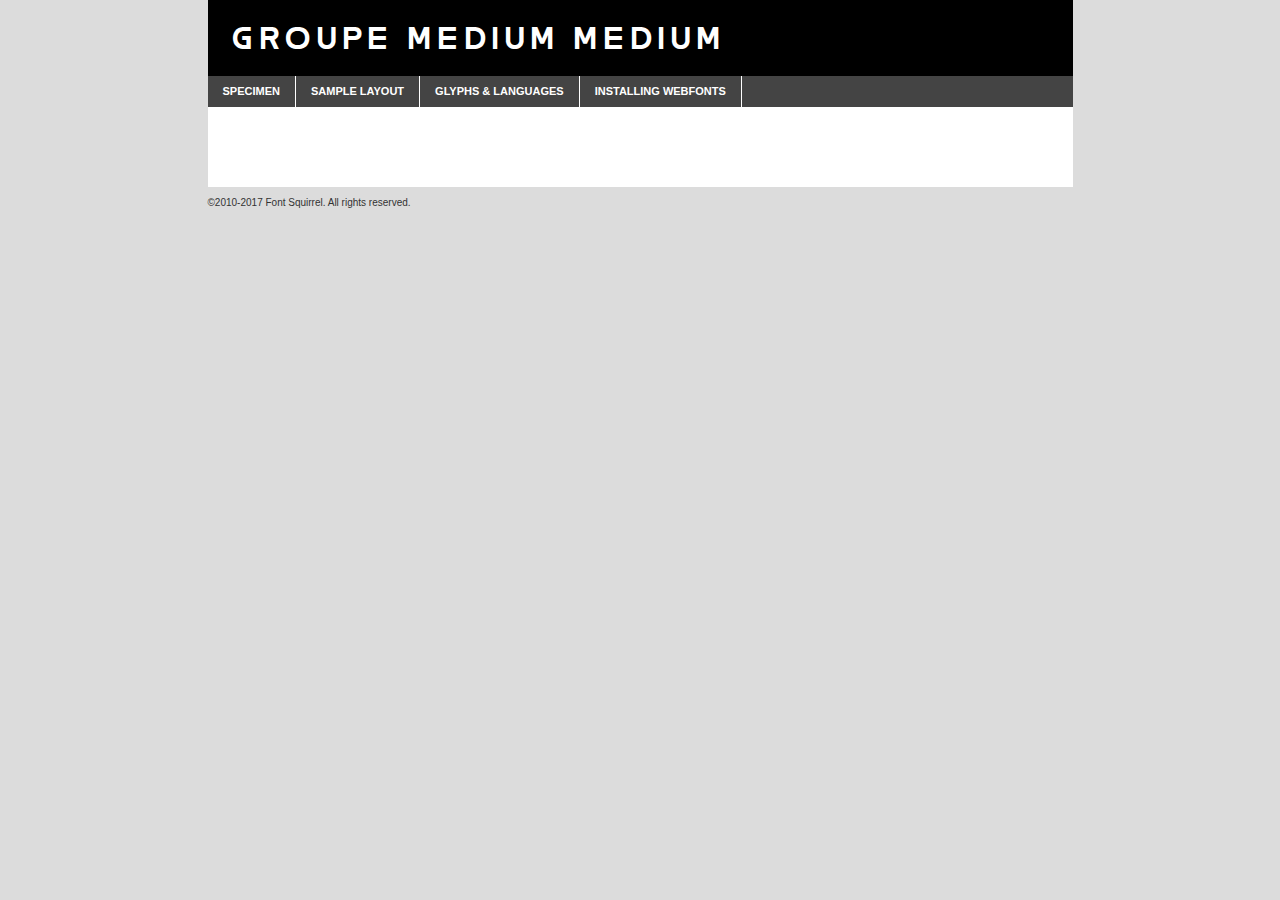
<file: font/Groupe Font/webfontkit-20230321-175448/groupemedium-8mxgn-demo.html>
<!DOCTYPE html PUBLIC "-//W3C//DTD XHTML 1.0 Transitional//EN"
        "http://www.w3.org/TR/xhtml1/DTD/xhtml1-transitional.dtd">

<html xmlns="http://www.w3.org/1999/xhtml" xml:lang="en" lang="en">
<head>
    <meta http-equiv="Content-Type" content="text/html; charset=utf-8"/>
    <script src="http://ajax.googleapis.com/ajax/libs/jquery/1.7.2/jquery.min.js" type="text/javascript" charset="utf-8"></script>
    <script type="text/javascript">
		(function($) {
			$.fn.easyTabs = function(option) {
				var param = jQuery.extend({ fadeSpeed: 'fast', defaultContent: 1, activeClass: 'active' }, option);
				$(this).each(function() {
					var thisId = '#' + this.id;
					if ( param.defaultContent == '' )
					{
						param.defaultContent = 1;
					}
					if ( typeof param.defaultContent == 'number' )
					{
						var defaultTab = $(thisId + ' .tabs li:eq(' + (param.defaultContent - 1) + ') a').attr('href').substr(1);
					}
					else
					{
						var defaultTab = param.defaultContent;
					}
					$(thisId + ' .tabs li a').each(function() {
						var tabToHide = $(this).attr('href').substr(1);
						$('#' + tabToHide).addClass('easytabs-tab-content');
					});
					hideAll();
					changeContent(defaultTab);

					function hideAll() {$(thisId + ' .easytabs-tab-content').hide();}

					function changeContent(tabId)
					{
						hideAll();
						$(thisId + ' .tabs li').removeClass(param.activeClass);
						$(thisId + ' .tabs li a[href=#' + tabId + ']').closest('li').addClass(param.activeClass);
						if ( param.fadeSpeed != 'none' )
						{
							$(thisId + ' #' + tabId).fadeIn(param.fadeSpeed);
						}
						else
						{
							$(thisId + ' #' + tabId).show();
						}
					}

					$(thisId + ' .tabs li').click(function() {
						var tabId = $(this).find('a').attr('href').substr(1);
						changeContent(tabId);
						return false;
					});
				});
			}
		})(jQuery);
    </script>
    <link rel="stylesheet" href="specimen_files/specimen_stylesheet.css" type="text/css" charset="utf-8"/>
    <link rel="stylesheet" href="stylesheet.css" type="text/css" charset="utf-8"/>

    <style type="text/css">
        		body {
			font-family: 'groupe_mediummedium';
        		}

            </style>

    <title>GROUPE MEDIUM MEDIUM Specimen</title>


    <script type="text/javascript" charset="utf-8">
		$(document).ready(function() {
			$('#container').easyTabs({ defaultContent: 1 });
		});
    </script>
</head>

<body>
<div id="container">
    <div id="header">
		GROUPE MEDIUM MEDIUM    </div>
    <ul class="tabs">
        <li><a href="#specimen">Specimen</a></li>
        <li><a href="#layout">Sample Layout</a></li>
		        <li><a href="#glyphs">Glyphs &amp; Languages</a></li>
        <li><a href="#installing">Installing Webfonts</a></li>

    </ul>

    <div id="main_content">


        <div id="specimen">

            <div class="section">
                <div class="grid12 firstcol">
                    <div class="huge">AaBb</div>
                </div>
            </div>

            <div class="section">
                <div class="glyph_range">A&#x200B;B&#x200b;C&#x200b;D&#x200b;E&#x200b;F&#x200b;G&#x200b;H&#x200b;I&#x200b;J&#x200b;K&#x200b;L&#x200b;M&#x200b;N&#x200b;O&#x200b;P&#x200b;Q&#x200b;R&#x200b;S&#x200b;T&#x200b;U&#x200b;V&#x200b;W&#x200b;X&#x200b;Y&#x200b;Z&#x200b;a&#x200b;b&#x200b;c&#x200b;d&#x200b;e&#x200b;f&#x200b;g&#x200b;h&#x200b;i&#x200b;j&#x200b;k&#x200b;l&#x200b;m&#x200b;n&#x200b;o&#x200b;p&#x200b;q&#x200b;r&#x200b;s&#x200b;t&#x200b;u&#x200b;v&#x200b;w&#x200b;x&#x200b;y&#x200b;z&#x200b;1&#x200b;2&#x200b;3&#x200b;4&#x200b;5&#x200b;6&#x200b;7&#x200b;8&#x200b;9&#x200b;0&#x200b;&amp;&#x200b;.&#x200b;,&#x200b;?&#x200b;!&#x200b;&#64;&#x200b;(&#x200b;)&#x200b;#&#x200b;$&#x200b;%&#x200b;*&#x200b;+&#x200b;-&#x200b;=&#x200b;:&#x200b;;</div>
            </div>
            <div class="section">
                <div class="grid12 firstcol">
                    <table class="sample_table">
                        <tr>
                            <td>10</td>
                            <td class="size10">abcdefghijklmnopqrstuvwxyzABCDEFGHIJKLMNOPQRSTUVWXYZ0123456789abcdefghijklmnopqrstuvwxyzABCDEFGHIJKLMNOPQRSTUVWXYZ0123456789abcdefghijklmnopqrstuvwxyzABCDEFGHIJKLMNOPQRSTUVWXYZ</td>
                        </tr>
                        <tr>
                            <td>11</td>
                            <td class="size11">abcdefghijklmnopqrstuvwxyzABCDEFGHIJKLMNOPQRSTUVWXYZ0123456789abcdefghijklmnopqrstuvwxyzABCDEFGHIJKLMNOPQRSTUVWXYZ0123456789abcdefghijklmnopqrstuvwxyzABCDEFGHIJKLMNOPQRSTUVWXYZ</td>
                        </tr>
                        <tr>
                            <td>12</td>
                            <td class="size12">abcdefghijklmnopqrstuvwxyzABCDEFGHIJKLMNOPQRSTUVWXYZ0123456789abcdefghijklmnopqrstuvwxyzABCDEFGHIJKLMNOPQRSTUVWXYZ0123456789abcdefghijklmnopqrstuvwxyzABCDEFGHIJKLMNOPQRSTUVWXYZ</td>
                        </tr>
                        <tr>
                            <td>13</td>
                            <td class="size13">abcdefghijklmnopqrstuvwxyzABCDEFGHIJKLMNOPQRSTUVWXYZ0123456789abcdefghijklmnopqrstuvwxyzABCDEFGHIJKLMNOPQRSTUVWXYZ0123456789abcdefghijklmnopqrstuvwxyzABCDEFGHIJKLMNOPQRSTUVWXYZ</td>
                        </tr>
                        <tr>
                            <td>14</td>
                            <td class="size14">abcdefghijklmnopqrstuvwxyzABCDEFGHIJKLMNOPQRSTUVWXYZ0123456789abcdefghijklmnopqrstuvwxyzABCDEFGHIJKLMNOPQRSTUVWXYZ0123456789abcdefghijklmnopqrstuvwxyzABCDEFGHIJKLMNOPQRSTUVWXYZ</td>
                        </tr>
                        <tr>
                            <td>16</td>
                            <td class="size16">abcdefghijklmnopqrstuvwxyzABCDEFGHIJKLMNOPQRSTUVWXYZ0123456789abcdefghijklmnopqrstuvwxyzABCDEFGHIJKLMNOPQRSTUVWXYZ</td>
                        </tr>
                        <tr>
                            <td>18</td>
                            <td class="size18">abcdefghijklmnopqrstuvwxyzABCDEFGHIJKLMNOPQRSTUVWXYZ0123456789abcdefghijklmnopqrstuvwxyzABCDEFGHIJKLMNOPQRSTUVWXYZ</td>
                        </tr>
                        <tr>
                            <td>20</td>
                            <td class="size20">abcdefghijklmnopqrstuvwxyzABCDEFGHIJKLMNOPQRSTUVWXYZ0123456789abcdefghijklmnopqrstuvwxyzABCDEFGHIJKLMNOPQRSTUVWXYZ</td>
                        </tr>
                        <tr>
                            <td>24</td>
                            <td class="size24">abcdefghijklmnopqrstuvwxyzABCDEFGHIJKLMNOPQRSTUVWXYZ0123456789abcdefghijklmnopqrstuvwxyzABCDEFGHIJKLMNOPQRSTUVWXYZ</td>
                        </tr>
                        <tr>
                            <td>30</td>
                            <td class="size30">abcdefghijklmnopqrstuvwxyzABCDEFGHIJKLMNOPQRSTUVWXYZ0123456789abcdefghijklmnopqrstuvwxyzABCDEFGHIJKLMNOPQRSTUVWXYZ</td>
                        </tr>
                        <tr>
                            <td>36</td>
                            <td class="size36">abcdefghijklmnopqrstuvwxyzABCDEFGHIJKLMNOPQRSTUVWXYZ0123456789abcdefghijklmnopqrstuvwxyzABCDEFGHIJKLMNOPQRSTUVWXYZ</td>
                        </tr>
                        <tr>
                            <td>48</td>
                            <td class="size48">abcdefghijklmnopqrstuvwxyzABCDEFGHIJKLMNOPQRSTUVWXYZ0123456789abcdefghijklmnopqrstuvwxyzABCDEFGHIJKLMNOPQRSTUVWXYZ</td>
                        </tr>
                        <tr>
                            <td>60</td>
                            <td class="size60">abcdefghijklmnopqrstuvwxyzABCDEFGHIJKLMNOPQRSTUVWXYZ0123456789abcdefghijklmnopqrstuvwxyzABCDEFGHIJKLMNOPQRSTUVWXYZ</td>
                        </tr>
                        <tr>
                            <td>72</td>
                            <td class="size72">abcdefghijklmnopqrstuvwxyzABCDEFGHIJKLMNOPQRSTUVWXYZ0123456789abcdefghijklmnopqrstuvwxyzABCDEFGHIJKLMNOPQRSTUVWXYZ</td>
                        </tr>
                        <tr>
                            <td>90</td>
                            <td class="size90">abcdefghijklmnopqrstuvwxyzABCDEFGHIJKLMNOPQRSTUVWXYZ0123456789abcdefghijklmnopqrstuvwxyzABCDEFGHIJKLMNOPQRSTUVWXYZ</td>
                        </tr>
                    </table>

                </div>

            </div>


            <div class="section" id="bodycomparison">


                <div id="xheight">
                    <div class="fontbody">&#x25FC;&#x25FC;&#x25FC;&#x25FC;&#x25FC;&#x25FC;&#x25FC;&#x25FC;&#x25FC;&#x25FC;&#x25FC;&#x25FC;&#x25FC;&#x25FC;&#x25FC;&#x25FC;&#x25FC;&#x25FC;&#x25FC;&#x25FC;&#x25FC;&#x25FC;&#x25FC;&#x25FC;&#x25FC;&#x25FC;&#x25FC;&#x25FC;&#x25FC;&#x25FC;&#x25FC;&#x25FC;&#x25FC;&#x25FC;&#x25FC;&#x25FC;&#x25FC;&#x25FC;&#x25FC;&#x25FC;&#x25FC;&#x25FC;&#x25FC;&#x25FC;&#x25FC;&#x25FC;&#x25FC;&#x25FC;&#x25FC;&#x25FC;&#x25FC;&#x25FC;&#x25FC;&#x25FC;&#x25FC;&#x25FC;&#x25FC;&#x25FC;&#x25FC;&#x25FC;&#x25FC;&#x25FC;&#x25FC;&#x25FC;&#x25FC;&#x25FC;&#x25FC;&#x25FC;&#x25FC;&#x25FC;&#x25FC;&#x25FC;&#x25FC;&#x25FC;&#x25FC;&#x25FC;&#x25FC;&#x25FC;&#x25FC;&#x25FC;&#x25FC;&#x25FC;&#x25FC;&#x25FC;&#x25FC;&#x25FC;&#x25FC;&#x25FC;&#x25FC;&#x25FC;&#x25FC;&#x25FC;&#x25FC;&#x25FC;&#x25FC;&#x25FC;&#x25FC;&#x25FC;&#x25FC;body</div>
                    <div class="arialbody">body</div>
                    <div class="verdanabody">body</div>
                    <div class="georgiabody">body</div>
                </div>
                <div class="fontbody" style="z-index:1">
                    body<span>GROUPE MEDIUM MEDIUM</span>
                </div>
                <div class="arialbody" style="z-index:1">
                    body<span>Arial</span>
                </div>
                <div class="verdanabody" style="z-index:1">
                    body<span>Verdana</span>
                </div>
                <div class="georgiabody" style="z-index:1">
                    body<span>Georgia</span>
                </div>


            </div>


            <div class="section psample psample_row1" id="">

                <div class="grid2 firstcol">
                    <p class="size10"><span>10.</span>Aenean lacinia bibendum nulla sed consectetur. Fusce dapibus, tellus ac cursus commodo, tortor mauris condimentum nibh, ut fermentum massa justo sit amet risus. Nullam id dolor id nibh ultricies vehicula ut id elit. Cum sociis natoque penatibus et magnis dis parturient montes, nascetur ridiculus mus. Nulla vitae elit libero, a pharetra augue.</p>

                </div>
                <div class="grid3">
                    <p class="size11"><span>11.</span>Aenean lacinia bibendum nulla sed consectetur. Fusce dapibus, tellus ac cursus commodo, tortor mauris condimentum nibh, ut fermentum massa justo sit amet risus. Nullam id dolor id nibh ultricies vehicula ut id elit. Cum sociis natoque penatibus et magnis dis parturient montes, nascetur ridiculus mus. Nulla vitae elit libero, a pharetra augue.</p>

                </div>
                <div class="grid3">
                    <p class="size12"><span>12.</span>Aenean lacinia bibendum nulla sed consectetur. Fusce dapibus, tellus ac cursus commodo, tortor mauris condimentum nibh, ut fermentum massa justo sit amet risus. Nullam id dolor id nibh ultricies vehicula ut id elit. Cum sociis natoque penatibus et magnis dis parturient montes, nascetur ridiculus mus. Nulla vitae elit libero, a pharetra augue.</p>

                </div>
                <div class="grid4">
                    <p class="size13"><span>13.</span>Aenean lacinia bibendum nulla sed consectetur. Fusce dapibus, tellus ac cursus commodo, tortor mauris condimentum nibh, ut fermentum massa justo sit amet risus. Nullam id dolor id nibh ultricies vehicula ut id elit. Cum sociis natoque penatibus et magnis dis parturient montes, nascetur ridiculus mus. Nulla vitae elit libero, a pharetra augue.</p>

                </div>
                <div class="white_blend"></div>

            </div>
            <div class="section psample psample_row2" id="">
                <div class="grid3 firstcol">
                    <p class="size14"><span>14.</span>Aenean lacinia bibendum nulla sed consectetur. Fusce dapibus, tellus ac cursus commodo, tortor mauris condimentum nibh, ut fermentum massa justo sit amet risus. Nullam id dolor id nibh ultricies vehicula ut id elit. Cum sociis natoque penatibus et magnis dis parturient montes, nascetur ridiculus mus. Nulla vitae elit libero, a pharetra augue.</p>

                </div>
                <div class="grid4">
                    <p class="size16"><span>16.</span>Aenean lacinia bibendum nulla sed consectetur. Fusce dapibus, tellus ac cursus commodo, tortor mauris condimentum nibh, ut fermentum massa justo sit amet risus. Nullam id dolor id nibh ultricies vehicula ut id elit. Cum sociis natoque penatibus et magnis dis parturient montes, nascetur ridiculus mus. Nulla vitae elit libero, a pharetra augue.</p>

                </div>
                <div class="grid5">
                    <p class="size18"><span>18.</span>Aenean lacinia bibendum nulla sed consectetur. Fusce dapibus, tellus ac cursus commodo, tortor mauris condimentum nibh, ut fermentum massa justo sit amet risus. Nullam id dolor id nibh ultricies vehicula ut id elit. Cum sociis natoque penatibus et magnis dis parturient montes, nascetur ridiculus mus. Nulla vitae elit libero, a pharetra augue.</p>

                </div>

                <div class="white_blend"></div>

            </div>

            <div class="section psample psample_row3" id="">
                <div class="grid5 firstcol">
                    <p class="size20"><span>20.</span>Aenean lacinia bibendum nulla sed consectetur. Fusce dapibus, tellus ac cursus commodo, tortor mauris condimentum nibh, ut fermentum massa justo sit amet risus. Nullam id dolor id nibh ultricies vehicula ut id elit. Cum sociis natoque penatibus et magnis dis parturient montes, nascetur ridiculus mus. Nulla vitae elit libero, a pharetra augue.</p>
                </div>
                <div class="grid7">
                    <p class="size24"><span>24.</span>Aenean lacinia bibendum nulla sed consectetur. Fusce dapibus, tellus ac cursus commodo, tortor mauris condimentum nibh, ut fermentum massa justo sit amet risus. Nullam id dolor id nibh ultricies vehicula ut id elit. Cum sociis natoque penatibus et magnis dis parturient montes, nascetur ridiculus mus. Nulla vitae elit libero, a pharetra augue.</p>
                </div>

                <div class="white_blend"></div>

            </div>

            <div class="section psample psample_row4" id="">
                <div class="grid12 firstcol">
                    <p class="size30"><span>30.</span>Aenean lacinia bibendum nulla sed consectetur. Fusce dapibus, tellus ac cursus commodo, tortor mauris condimentum nibh, ut fermentum massa justo sit amet risus. Nullam id dolor id nibh ultricies vehicula ut id elit. Cum sociis natoque penatibus et magnis dis parturient montes, nascetur ridiculus mus. Nulla vitae elit libero, a pharetra augue.</p>
                </div>
                <div class="white_blend"></div>

            </div>


            <div class="section psample psample_row1 fullreverse">
                <div class="grid2 firstcol">
                    <p class="size10"><span>10.</span>Aenean lacinia bibendum nulla sed consectetur. Fusce dapibus, tellus ac cursus commodo, tortor mauris condimentum nibh, ut fermentum massa justo sit amet risus. Nullam id dolor id nibh ultricies vehicula ut id elit. Cum sociis natoque penatibus et magnis dis parturient montes, nascetur ridiculus mus. Nulla vitae elit libero, a pharetra augue.</p>

                </div>
                <div class="grid3">
                    <p class="size11"><span>11.</span>Aenean lacinia bibendum nulla sed consectetur. Fusce dapibus, tellus ac cursus commodo, tortor mauris condimentum nibh, ut fermentum massa justo sit amet risus. Nullam id dolor id nibh ultricies vehicula ut id elit. Cum sociis natoque penatibus et magnis dis parturient montes, nascetur ridiculus mus. Nulla vitae elit libero, a pharetra augue.</p>

                </div>
                <div class="grid3">
                    <p class="size12"><span>12.</span>Aenean lacinia bibendum nulla sed consectetur. Fusce dapibus, tellus ac cursus commodo, tortor mauris condimentum nibh, ut fermentum massa justo sit amet risus. Nullam id dolor id nibh ultricies vehicula ut id elit. Cum sociis natoque penatibus et magnis dis parturient montes, nascetur ridiculus mus. Nulla vitae elit libero, a pharetra augue.</p>

                </div>
                <div class="grid4">
                    <p class="size13"><span>13.</span>Aenean lacinia bibendum nulla sed consectetur. Fusce dapibus, tellus ac cursus commodo, tortor mauris condimentum nibh, ut fermentum massa justo sit amet risus. Nullam id dolor id nibh ultricies vehicula ut id elit. Cum sociis natoque penatibus et magnis dis parturient montes, nascetur ridiculus mus. Nulla vitae elit libero, a pharetra augue.</p>

                </div>
                <div class="black_blend"></div>

            </div>

            <div class="section psample psample_row2 fullreverse">
                <div class="grid3 firstcol">
                    <p class="size14"><span>14.</span>Aenean lacinia bibendum nulla sed consectetur. Fusce dapibus, tellus ac cursus commodo, tortor mauris condimentum nibh, ut fermentum massa justo sit amet risus. Nullam id dolor id nibh ultricies vehicula ut id elit. Cum sociis natoque penatibus et magnis dis parturient montes, nascetur ridiculus mus. Nulla vitae elit libero, a pharetra augue.</p>

                </div>
                <div class="grid4">
                    <p class="size16"><span>16.</span>Aenean lacinia bibendum nulla sed consectetur. Fusce dapibus, tellus ac cursus commodo, tortor mauris condimentum nibh, ut fermentum massa justo sit amet risus. Nullam id dolor id nibh ultricies vehicula ut id elit. Cum sociis natoque penatibus et magnis dis parturient montes, nascetur ridiculus mus. Nulla vitae elit libero, a pharetra augue.</p>

                </div>
                <div class="grid5">
                    <p class="size18"><span>18.</span>Aenean lacinia bibendum nulla sed consectetur. Fusce dapibus, tellus ac cursus commodo, tortor mauris condimentum nibh, ut fermentum massa justo sit amet risus. Nullam id dolor id nibh ultricies vehicula ut id elit. Cum sociis natoque penatibus et magnis dis parturient montes, nascetur ridiculus mus. Nulla vitae elit libero, a pharetra augue.</p>

                </div>
                <div class="black_blend"></div>

            </div>

            <div class="section psample fullreverse psample_row3" id="">
                <div class="grid5 firstcol">
                    <p class="size20"><span>20.</span>Aenean lacinia bibendum nulla sed consectetur. Fusce dapibus, tellus ac cursus commodo, tortor mauris condimentum nibh, ut fermentum massa justo sit amet risus. Nullam id dolor id nibh ultricies vehicula ut id elit. Cum sociis natoque penatibus et magnis dis parturient montes, nascetur ridiculus mus. Nulla vitae elit libero, a pharetra augue.</p>
                </div>
                <div class="grid7">
                    <p class="size24"><span>24.</span>Aenean lacinia bibendum nulla sed consectetur. Fusce dapibus, tellus ac cursus commodo, tortor mauris condimentum nibh, ut fermentum massa justo sit amet risus. Nullam id dolor id nibh ultricies vehicula ut id elit. Cum sociis natoque penatibus et magnis dis parturient montes, nascetur ridiculus mus. Nulla vitae elit libero, a pharetra augue.</p>
                </div>

                <div class="black_blend"></div>

            </div>

            <div class="section psample fullreverse psample_row4" id="" style="border-bottom: 20px #000 solid;">
                <div class="grid12 firstcol">
                    <p class="size30"><span>30.</span>Aenean lacinia bibendum nulla sed consectetur. Fusce dapibus, tellus ac cursus commodo, tortor mauris condimentum nibh, ut fermentum massa justo sit amet risus. Nullam id dolor id nibh ultricies vehicula ut id elit. Cum sociis natoque penatibus et magnis dis parturient montes, nascetur ridiculus mus. Nulla vitae elit libero, a pharetra augue.</p>
                </div>
                <div class="black_blend"></div>

            </div>


        </div>

        <div id="layout">

            <div class="section">

                <div class="grid12 firstcol">
                    <h1>Lorem Ipsum Dolor</h1>
                    <h2>Etiam porta sem malesuada magna mollis euismod</h2>

                    <p class="byline">By <a href="#link">Aenean Lacinia</a></p>
                </div>
            </div>
            <div class="section">
                <div class="grid8 firstcol">
                    <p class="large">Donec sed odio dui. Morbi leo risus, porta ac consectetur ac, vestibulum at eros. Fusce dapibus, tellus ac cursus commodo, tortor mauris condimentum nibh, ut fermentum massa justo sit amet risus. </p>


                    <h3>Pellentesque ornare sem</h3>

                    <p>Maecenas sed diam eget risus varius blandit sit amet non magna. Maecenas faucibus mollis interdum. Donec ullamcorper nulla non metus auctor fringilla. Nullam id dolor id nibh ultricies vehicula ut id elit. Nullam id dolor id nibh ultricies vehicula ut id elit. </p>

                    <p>Aenean eu leo quam. Pellentesque ornare sem lacinia quam venenatis vestibulum. Lorem ipsum dolor sit amet, consectetur adipiscing elit. Cum sociis natoque penatibus et magnis dis parturient montes, nascetur ridiculus mus. </p>

                    <p>Nulla vitae elit libero, a pharetra augue. Praesent commodo cursus magna, vel scelerisque nisl consectetur et. Aenean lacinia bibendum nulla sed consectetur. </p>

                    <p>Nullam quis risus eget urna mollis ornare vel eu leo. Nullam quis risus eget urna mollis ornare vel eu leo. Maecenas sed diam eget risus varius blandit sit amet non magna. Donec ullamcorper nulla non metus auctor fringilla. </p>

                    <h3>Cras mattis consectetur</h3>

                    <p>Aenean eu leo quam. Pellentesque ornare sem lacinia quam venenatis vestibulum. Aenean lacinia bibendum nulla sed consectetur. Integer posuere erat a ante venenatis dapibus posuere velit aliquet. Cras mattis consectetur purus sit amet fermentum. </p>

                    <p>Nullam id dolor id nibh ultricies vehicula ut id elit. Nullam quis risus eget urna mollis ornare vel eu leo. Cras mattis consectetur purus sit amet fermentum.</p>
                </div>

                <div class="grid4 sidebar">

                    <div class="box reverse">
                        <p class="last">Nullam quis risus eget urna mollis ornare vel eu leo. Donec ullamcorper nulla non metus auctor fringilla. Cras mattis consectetur purus sit amet fermentum. Sed posuere consectetur est at lobortis. Lorem ipsum dolor sit amet, consectetur adipiscing elit. </p>
                    </div>

                    <p class="caption">Maecenas sed diam eget risus varius.</p>

                    <p>Vestibulum id ligula porta felis euismod semper. Integer posuere erat a ante venenatis dapibus posuere velit aliquet. Vestibulum id ligula porta felis euismod semper. Sed posuere consectetur est at lobortis. Maecenas sed diam eget risus varius blandit sit amet non magna. Fusce dapibus, tellus ac cursus commodo, tortor mauris condimentum nibh, ut fermentum massa justo sit amet risus. </p>


                    <p>Duis mollis, est non commodo luctus, nisi erat porttitor ligula, eget lacinia odio sem nec elit. Aenean lacinia bibendum nulla sed consectetur. Vivamus sagittis lacus vel augue laoreet rutrum faucibus dolor auctor. Aenean lacinia bibendum nulla sed consectetur. Nullam quis risus eget urna mollis ornare vel eu leo. </p>

                    <p>Praesent commodo cursus magna, vel scelerisque nisl consectetur et. Donec ullamcorper nulla non metus auctor fringilla. Maecenas faucibus mollis interdum. Fusce dapibus, tellus ac cursus commodo, tortor mauris condimentum nibh, ut fermentum massa justo sit amet risus. </p>

                </div>
            </div>

        </div>


		

        <div id="glyphs">
            <div class="section">
                <div class="grid12 firstcol">

                    <h1>Language Support</h1>
                    <p>The subset of GROUPE MEDIUM MEDIUM in this kit supports the following languages:<br/>

						Albanian, Basque, Breton, Chamorro, Danish, English, Faroese, Finnish, Frisian, Galician, German, Icelandic, Italian, Malagasy, Norwegian, Portuguese, Spanish, Alsatian, Aragonese, Arapaho, Arrernte, Asturian, Aymara, Bislama, Cebuano, Corsican, Fijian, French_creole, Genoese, Gilbertese, Greenlandic, Haitian_creole, Hiligaynon, Hmong, Hopi, Ibanag, Iloko_ilokano, Indonesian, Interglossa_glosa, Interlingua, Irish_gaelic, Jerriais, Lojban, Lombard, Luxembourgeois, Manx, Mohawk, Norfolk_pitcairnese, Occitan, Oromo, Pangasinan, Papiamento, Piedmontese, Potawatomi, Rhaeto-romance, Romansh, Rotokas, Sami_lule, Samoan, Sardinian, Scots_gaelic, Seychelles_creole, Shona, Sicilian, Somali, Southern_ndebele, Swahili, Swati_swazi, Tagalog_filipino_pilipino, Tetum, Tok_pisin, Uyghur_latinized, Volapuk, Walloon, Warlpiri, Xhosa, Yapese, Zulu, Latinbasic, Ubasic, Demo                    </p>
                    <h1>Glyph Chart</h1>
                    <p>The subset of GROUPE MEDIUM MEDIUM in this kit includes all the glyphs listed below. Unicode entities are included above each glyph to help you insert individual characters into your layout.</p>
                    <div id="glyph_chart">

																																	                                <div><p>&amp;#1;</p>&#1;</div>
																				                                <div><p>&amp;#2;</p>&#2;</div>
																				                                <div><p>&amp;#3;</p>&#3;</div>
																				                                <div><p>&amp;#4;</p>&#4;</div>
																				                                <div><p>&amp;#5;</p>&#5;</div>
																				                                <div><p>&amp;#6;</p>&#6;</div>
																				                                <div><p>&amp;#7;</p>&#7;</div>
																				                                <div><p>&amp;#8;</p>&#8;</div>
																				                                <div><p>&amp;#9;</p>&#9;</div>
																				                                <div><p>&amp;#10;</p>&#10;</div>
																				                                <div><p>&amp;#11;</p>&#11;</div>
																				                                <div><p>&amp;#12;</p>&#12;</div>
																				                                <div><p>&amp;#13;</p>&#13;</div>
																				                                <div><p>&amp;#14;</p>&#14;</div>
																				                                <div><p>&amp;#15;</p>&#15;</div>
																				                                <div><p>&amp;#16;</p>&#16;</div>
																				                                <div><p>&amp;#17;</p>&#17;</div>
																				                                <div><p>&amp;#18;</p>&#18;</div>
																				                                <div><p>&amp;#19;</p>&#19;</div>
																				                                <div><p>&amp;#20;</p>&#20;</div>
																				                                <div><p>&amp;#21;</p>&#21;</div>
																				                                <div><p>&amp;#22;</p>&#22;</div>
																				                                <div><p>&amp;#23;</p>&#23;</div>
																				                                <div><p>&amp;#24;</p>&#24;</div>
																				                                <div><p>&amp;#25;</p>&#25;</div>
																				                                <div><p>&amp;#26;</p>&#26;</div>
																				                                <div><p>&amp;#27;</p>&#27;</div>
																				                                <div><p>&amp;#28;</p>&#28;</div>
																				                                <div><p>&amp;#29;</p>&#29;</div>
																				                                <div><p>&amp;#30;</p>&#30;</div>
																				                                <div><p>&amp;#31;</p>&#31;</div>
																				                                <div><p>&amp;#32;</p>&#32;</div>
																				                                <div><p>&amp;#33;</p>&#33;</div>
																				                                <div><p>&amp;#34;</p>&#34;</div>
																				                                <div><p>&amp;#35;</p>&#35;</div>
																				                                <div><p>&amp;#36;</p>&#36;</div>
																				                                <div><p>&amp;#37;</p>&#37;</div>
																				                                <div><p>&amp;#38;</p>&#38;</div>
																				                                <div><p>&amp;#39;</p>&#39;</div>
																				                                <div><p>&amp;#40;</p>&#40;</div>
																				                                <div><p>&amp;#41;</p>&#41;</div>
																				                                <div><p>&amp;#42;</p>&#42;</div>
																				                                <div><p>&amp;#43;</p>&#43;</div>
																				                                <div><p>&amp;#44;</p>&#44;</div>
																				                                <div><p>&amp;#45;</p>&#45;</div>
																				                                <div><p>&amp;#46;</p>&#46;</div>
																				                                <div><p>&amp;#47;</p>&#47;</div>
																				                                <div><p>&amp;#48;</p>&#48;</div>
																				                                <div><p>&amp;#49;</p>&#49;</div>
																				                                <div><p>&amp;#50;</p>&#50;</div>
																				                                <div><p>&amp;#51;</p>&#51;</div>
																				                                <div><p>&amp;#52;</p>&#52;</div>
																				                                <div><p>&amp;#53;</p>&#53;</div>
																				                                <div><p>&amp;#54;</p>&#54;</div>
																				                                <div><p>&amp;#55;</p>&#55;</div>
																				                                <div><p>&amp;#56;</p>&#56;</div>
																				                                <div><p>&amp;#57;</p>&#57;</div>
																				                                <div><p>&amp;#58;</p>&#58;</div>
																				                                <div><p>&amp;#59;</p>&#59;</div>
																				                                <div><p>&amp;#60;</p>&#60;</div>
																				                                <div><p>&amp;#61;</p>&#61;</div>
																				                                <div><p>&amp;#62;</p>&#62;</div>
																				                                <div><p>&amp;#63;</p>&#63;</div>
																				                                <div><p>&amp;#64;</p>&#64;</div>
																				                                <div><p>&amp;#65;</p>&#65;</div>
																				                                <div><p>&amp;#66;</p>&#66;</div>
																				                                <div><p>&amp;#67;</p>&#67;</div>
																				                                <div><p>&amp;#68;</p>&#68;</div>
																				                                <div><p>&amp;#69;</p>&#69;</div>
																				                                <div><p>&amp;#70;</p>&#70;</div>
																				                                <div><p>&amp;#71;</p>&#71;</div>
																				                                <div><p>&amp;#72;</p>&#72;</div>
																				                                <div><p>&amp;#73;</p>&#73;</div>
																				                                <div><p>&amp;#74;</p>&#74;</div>
																				                                <div><p>&amp;#75;</p>&#75;</div>
																				                                <div><p>&amp;#76;</p>&#76;</div>
																				                                <div><p>&amp;#77;</p>&#77;</div>
																				                                <div><p>&amp;#78;</p>&#78;</div>
																				                                <div><p>&amp;#79;</p>&#79;</div>
																				                                <div><p>&amp;#80;</p>&#80;</div>
																				                                <div><p>&amp;#81;</p>&#81;</div>
																				                                <div><p>&amp;#82;</p>&#82;</div>
																				                                <div><p>&amp;#83;</p>&#83;</div>
																				                                <div><p>&amp;#84;</p>&#84;</div>
																				                                <div><p>&amp;#85;</p>&#85;</div>
																				                                <div><p>&amp;#86;</p>&#86;</div>
																				                                <div><p>&amp;#87;</p>&#87;</div>
																				                                <div><p>&amp;#88;</p>&#88;</div>
																				                                <div><p>&amp;#89;</p>&#89;</div>
																				                                <div><p>&amp;#90;</p>&#90;</div>
																				                                <div><p>&amp;#91;</p>&#91;</div>
																				                                <div><p>&amp;#92;</p>&#92;</div>
																				                                <div><p>&amp;#93;</p>&#93;</div>
																				                                <div><p>&amp;#94;</p>&#94;</div>
																				                                <div><p>&amp;#95;</p>&#95;</div>
																				                                <div><p>&amp;#96;</p>&#96;</div>
																				                                <div><p>&amp;#97;</p>&#97;</div>
																				                                <div><p>&amp;#98;</p>&#98;</div>
																				                                <div><p>&amp;#99;</p>&#99;</div>
																				                                <div><p>&amp;#100;</p>&#100;</div>
																				                                <div><p>&amp;#101;</p>&#101;</div>
																				                                <div><p>&amp;#102;</p>&#102;</div>
																				                                <div><p>&amp;#103;</p>&#103;</div>
																				                                <div><p>&amp;#104;</p>&#104;</div>
																				                                <div><p>&amp;#105;</p>&#105;</div>
																				                                <div><p>&amp;#106;</p>&#106;</div>
																				                                <div><p>&amp;#107;</p>&#107;</div>
																				                                <div><p>&amp;#108;</p>&#108;</div>
																				                                <div><p>&amp;#109;</p>&#109;</div>
																				                                <div><p>&amp;#110;</p>&#110;</div>
																				                                <div><p>&amp;#111;</p>&#111;</div>
																				                                <div><p>&amp;#112;</p>&#112;</div>
																				                                <div><p>&amp;#113;</p>&#113;</div>
																				                                <div><p>&amp;#114;</p>&#114;</div>
																				                                <div><p>&amp;#115;</p>&#115;</div>
																				                                <div><p>&amp;#116;</p>&#116;</div>
																				                                <div><p>&amp;#117;</p>&#117;</div>
																				                                <div><p>&amp;#118;</p>&#118;</div>
																				                                <div><p>&amp;#119;</p>&#119;</div>
																				                                <div><p>&amp;#120;</p>&#120;</div>
																				                                <div><p>&amp;#121;</p>&#121;</div>
																				                                <div><p>&amp;#122;</p>&#122;</div>
																				                                <div><p>&amp;#123;</p>&#123;</div>
																				                                <div><p>&amp;#124;</p>&#124;</div>
																				                                <div><p>&amp;#125;</p>&#125;</div>
																				                                <div><p>&amp;#126;</p>&#126;</div>
																				                                <div><p>&amp;#127;</p>&#127;</div>
																				                                <div><p>&amp;#128;</p>&#128;</div>
																				                                <div><p>&amp;#129;</p>&#129;</div>
																				                                <div><p>&amp;#130;</p>&#130;</div>
																				                                <div><p>&amp;#131;</p>&#131;</div>
																				                                <div><p>&amp;#132;</p>&#132;</div>
																				                                <div><p>&amp;#133;</p>&#133;</div>
																				                                <div><p>&amp;#134;</p>&#134;</div>
																				                                <div><p>&amp;#135;</p>&#135;</div>
																				                                <div><p>&amp;#136;</p>&#136;</div>
																				                                <div><p>&amp;#137;</p>&#137;</div>
																				                                <div><p>&amp;#138;</p>&#138;</div>
																				                                <div><p>&amp;#139;</p>&#139;</div>
																				                                <div><p>&amp;#140;</p>&#140;</div>
																				                                <div><p>&amp;#141;</p>&#141;</div>
																				                                <div><p>&amp;#142;</p>&#142;</div>
																				                                <div><p>&amp;#143;</p>&#143;</div>
																				                                <div><p>&amp;#144;</p>&#144;</div>
																				                                <div><p>&amp;#145;</p>&#145;</div>
																				                                <div><p>&amp;#146;</p>&#146;</div>
																				                                <div><p>&amp;#147;</p>&#147;</div>
																				                                <div><p>&amp;#148;</p>&#148;</div>
																				                                <div><p>&amp;#149;</p>&#149;</div>
																				                                <div><p>&amp;#150;</p>&#150;</div>
																				                                <div><p>&amp;#151;</p>&#151;</div>
																				                                <div><p>&amp;#152;</p>&#152;</div>
																				                                <div><p>&amp;#153;</p>&#153;</div>
																				                                <div><p>&amp;#154;</p>&#154;</div>
																				                                <div><p>&amp;#155;</p>&#155;</div>
																				                                <div><p>&amp;#156;</p>&#156;</div>
																				                                <div><p>&amp;#157;</p>&#157;</div>
																				                                <div><p>&amp;#158;</p>&#158;</div>
																				                                <div><p>&amp;#159;</p>&#159;</div>
																				                                <div><p>&amp;#160;</p>&#160;</div>
																				                                <div><p>&amp;#161;</p>&#161;</div>
																				                                <div><p>&amp;#162;</p>&#162;</div>
																				                                <div><p>&amp;#163;</p>&#163;</div>
																				                                <div><p>&amp;#164;</p>&#164;</div>
																				                                <div><p>&amp;#165;</p>&#165;</div>
																				                                <div><p>&amp;#166;</p>&#166;</div>
																				                                <div><p>&amp;#167;</p>&#167;</div>
																				                                <div><p>&amp;#168;</p>&#168;</div>
																				                                <div><p>&amp;#169;</p>&#169;</div>
																				                                <div><p>&amp;#170;</p>&#170;</div>
																				                                <div><p>&amp;#171;</p>&#171;</div>
																				                                <div><p>&amp;#172;</p>&#172;</div>
																				                                <div><p>&amp;#173;</p>&#173;</div>
																				                                <div><p>&amp;#174;</p>&#174;</div>
																				                                <div><p>&amp;#175;</p>&#175;</div>
																				                                <div><p>&amp;#176;</p>&#176;</div>
																				                                <div><p>&amp;#177;</p>&#177;</div>
																				                                <div><p>&amp;#178;</p>&#178;</div>
																				                                <div><p>&amp;#179;</p>&#179;</div>
																				                                <div><p>&amp;#180;</p>&#180;</div>
																				                                <div><p>&amp;#181;</p>&#181;</div>
																				                                <div><p>&amp;#182;</p>&#182;</div>
																				                                <div><p>&amp;#183;</p>&#183;</div>
																				                                <div><p>&amp;#184;</p>&#184;</div>
																				                                <div><p>&amp;#185;</p>&#185;</div>
																				                                <div><p>&amp;#186;</p>&#186;</div>
																				                                <div><p>&amp;#187;</p>&#187;</div>
																				                                <div><p>&amp;#188;</p>&#188;</div>
																				                                <div><p>&amp;#189;</p>&#189;</div>
																				                                <div><p>&amp;#190;</p>&#190;</div>
																				                                <div><p>&amp;#191;</p>&#191;</div>
																				                                <div><p>&amp;#192;</p>&#192;</div>
																				                                <div><p>&amp;#193;</p>&#193;</div>
																				                                <div><p>&amp;#194;</p>&#194;</div>
																				                                <div><p>&amp;#195;</p>&#195;</div>
																				                                <div><p>&amp;#196;</p>&#196;</div>
																				                                <div><p>&amp;#197;</p>&#197;</div>
																				                                <div><p>&amp;#198;</p>&#198;</div>
																				                                <div><p>&amp;#199;</p>&#199;</div>
																				                                <div><p>&amp;#200;</p>&#200;</div>
																				                                <div><p>&amp;#201;</p>&#201;</div>
																				                                <div><p>&amp;#202;</p>&#202;</div>
																				                                <div><p>&amp;#203;</p>&#203;</div>
																				                                <div><p>&amp;#204;</p>&#204;</div>
																				                                <div><p>&amp;#205;</p>&#205;</div>
																				                                <div><p>&amp;#206;</p>&#206;</div>
																				                                <div><p>&amp;#207;</p>&#207;</div>
																				                                <div><p>&amp;#208;</p>&#208;</div>
																				                                <div><p>&amp;#209;</p>&#209;</div>
																				                                <div><p>&amp;#210;</p>&#210;</div>
																				                                <div><p>&amp;#211;</p>&#211;</div>
																				                                <div><p>&amp;#212;</p>&#212;</div>
																				                                <div><p>&amp;#213;</p>&#213;</div>
																				                                <div><p>&amp;#214;</p>&#214;</div>
																				                                <div><p>&amp;#215;</p>&#215;</div>
																				                                <div><p>&amp;#216;</p>&#216;</div>
																				                                <div><p>&amp;#217;</p>&#217;</div>
																				                                <div><p>&amp;#218;</p>&#218;</div>
																				                                <div><p>&amp;#219;</p>&#219;</div>
																				                                <div><p>&amp;#220;</p>&#220;</div>
																				                                <div><p>&amp;#221;</p>&#221;</div>
																				                                <div><p>&amp;#222;</p>&#222;</div>
																				                                <div><p>&amp;#223;</p>&#223;</div>
																				                                <div><p>&amp;#224;</p>&#224;</div>
																				                                <div><p>&amp;#225;</p>&#225;</div>
																				                                <div><p>&amp;#226;</p>&#226;</div>
																				                                <div><p>&amp;#227;</p>&#227;</div>
																				                                <div><p>&amp;#228;</p>&#228;</div>
																				                                <div><p>&amp;#229;</p>&#229;</div>
																				                                <div><p>&amp;#230;</p>&#230;</div>
																				                                <div><p>&amp;#231;</p>&#231;</div>
																				                                <div><p>&amp;#232;</p>&#232;</div>
																				                                <div><p>&amp;#233;</p>&#233;</div>
																				                                <div><p>&amp;#234;</p>&#234;</div>
																				                                <div><p>&amp;#235;</p>&#235;</div>
																				                                <div><p>&amp;#236;</p>&#236;</div>
																				                                <div><p>&amp;#237;</p>&#237;</div>
																				                                <div><p>&amp;#238;</p>&#238;</div>
																				                                <div><p>&amp;#239;</p>&#239;</div>
																				                                <div><p>&amp;#240;</p>&#240;</div>
																				                                <div><p>&amp;#241;</p>&#241;</div>
																				                                <div><p>&amp;#242;</p>&#242;</div>
																				                                <div><p>&amp;#243;</p>&#243;</div>
																				                                <div><p>&amp;#244;</p>&#244;</div>
																				                                <div><p>&amp;#245;</p>&#245;</div>
																				                                <div><p>&amp;#246;</p>&#246;</div>
																				                                <div><p>&amp;#247;</p>&#247;</div>
																				                                <div><p>&amp;#248;</p>&#248;</div>
																				                                <div><p>&amp;#249;</p>&#249;</div>
																				                                <div><p>&amp;#250;</p>&#250;</div>
																				                                <div><p>&amp;#251;</p>&#251;</div>
																				                                <div><p>&amp;#252;</p>&#252;</div>
																				                                <div><p>&amp;#253;</p>&#253;</div>
																				                                <div><p>&amp;#254;</p>&#254;</div>
																				                                <div><p>&amp;#255;</p>&#255;</div>
																				                                <div><p>&amp;#338;</p>&#338;</div>
																				                                <div><p>&amp;#339;</p>&#339;</div>
																				                                <div><p>&amp;#8192;</p>&#8192;</div>
																				                                <div><p>&amp;#8193;</p>&#8193;</div>
																				                                <div><p>&amp;#8194;</p>&#8194;</div>
																				                                <div><p>&amp;#8195;</p>&#8195;</div>
																				                                <div><p>&amp;#8196;</p>&#8196;</div>
																				                                <div><p>&amp;#8197;</p>&#8197;</div>
																				                                <div><p>&amp;#8198;</p>&#8198;</div>
																				                                <div><p>&amp;#8199;</p>&#8199;</div>
																				                                <div><p>&amp;#8200;</p>&#8200;</div>
																				                                <div><p>&amp;#8201;</p>&#8201;</div>
																				                                <div><p>&amp;#8202;</p>&#8202;</div>
																				                                <div><p>&amp;#8208;</p>&#8208;</div>
																				                                <div><p>&amp;#8209;</p>&#8209;</div>
																				                                <div><p>&amp;#8210;</p>&#8210;</div>
																				                                <div><p>&amp;#8211;</p>&#8211;</div>
																				                                <div><p>&amp;#8212;</p>&#8212;</div>
																				                                <div><p>&amp;#8239;</p>&#8239;</div>
																				                                <div><p>&amp;#8287;</p>&#8287;</div>
																				                                <div><p>&amp;#8364;</p>&#8364;</div>
																				                                <div><p>&amp;#9724;</p>&#9724;</div>
																																                    </div>
                </div>


            </div>
        </div>


        <div id="specs">

        </div>

        <div id="installing">
            <div class="section">
                <div class="grid7 firstcol">
                    <h1>Installing Webfonts</h1>

                    <p>Webfonts are supported by all major browser platforms but not all in the same way. There are currently four different font formats that must be included in order to target all browsers. This includes TTF, WOFF, EOT and SVG.</p>

                    <h2>1. Upload your webfonts</h2>
                    <p>You must upload your webfont kit to your website. They should be in or near the same directory as your CSS files.</p>

                    <h2>2. Include the webfont stylesheet</h2>
                    <p>A special CSS @font-face declaration helps the various browsers select the appropriate font it needs without causing you a bunch of headaches. Learn more about this syntax by reading the <a href="https://www.fontspring.com/blog/further-hardening-of-the-bulletproof-syntax">Fontspring blog post</a> about it. The code for it is as follows:</p>


                    <code>
                        @font-face{
                        font-family: 'MyWebFont';
                        src: url('WebFont.eot');
                        src: url('WebFont.eot?#iefix') format('embedded-opentype'),
                        url('WebFont.woff') format('woff'),
                        url('WebFont.ttf') format('truetype'),
                        url('WebFont.svg#webfont') format('svg');
                        }
                    </code>

                    <p>We've already gone ahead and generated the code for you. All you have to do is link to the stylesheet in your HTML, like this:</p>
                    <code>&lt;link rel=&quot;stylesheet&quot; href=&quot;stylesheet.css&quot; type=&quot;text/css&quot; charset=&quot;utf-8&quot; /&gt;</code>

                    <h2>3. Modify your own stylesheet</h2>
                    <p>To take advantage of your new fonts, you must tell your stylesheet to use them. Look at the original @font-face declaration above and find the property called "font-family." The name linked there will be what you use to reference the font. Prepend that webfont name to the font stack in the "font-family" property, inside the selector you want to change. For example:</p>
                    <code>p { font-family: 'WebFont', Arial, sans-serif; }</code>

                    <h2>4. Test</h2>
                    <p>Getting webfonts to work cross-browser <em>can</em> be tricky. Use the information in the sidebar to help you if you find that fonts aren't loading in a particular browser.</p>
                </div>

                <div class="grid5 sidebar">
                    <div class="box">
                        <h2>Troubleshooting<br/>Font-Face Problems</h2>
                        <p>Having trouble getting your webfonts to load in your new website? Here are some tips to sort out what might be the problem.</p>

                        <h3>Fonts not showing in any browser</h3>

                        <p>This sounds like you need to work on the plumbing. You either did not upload the fonts to the correct directory, or you did not link the fonts properly in the CSS. If you've confirmed that all this is correct and you still have a problem, take a look at your .htaccess file and see if requests are getting intercepted.</p>

                        <h3>Fonts not loading in iPhone or iPad</h3>

                        <p>The most common problem here is that you are serving the fonts from an IIS server. IIS refuses to serve files that have unknown MIME types. If that is the case, you must set the MIME type for SVG to "image/svg+xml" in the server settings. Follow these instructions from Microsoft if you need help.</p>

                        <h3>Fonts not loading in Firefox</h3>

                        <p>The primary reason for this failure? You are still using a version Firefox older than 3.5. So upgrade already! If that isn't it, then you are very likely serving fonts from a different domain. Firefox requires that all font assets be served from the same domain. Lastly it is possible that you need to add WOFF to your list of MIME types (if you are serving via IIS.)</p>

                        <h3>Fonts not loading in IE</h3>

                        <p>Are you looking at Internet Explorer on an actual Windows machine or are you cheating by using a service like Adobe BrowserLab? Many of these screenshot services do not render @font-face for IE. Best to test it on a real machine.</p>

                        <h3>Fonts not loading in IE9</h3>

                        <p>IE9, like Firefox, requires that fonts be served from the same domain as the website. Make sure that is the case.</p>
                    </div>
                </div>
            </div>

        </div>

    </div>
    <div id="footer">
        <p>&copy;2010-2017 Font Squirrel. All rights reserved.</p>
    </div>
</div>
</body>
</html>
</file>
<file: font/Groupe Font/webfontkit-20230321-175448/stylesheet.css>
/*! Generated by Font Squirrel (https://www.fontsquirrel.com) on March 21, 2023 */



@font-face {
    font-family: 'groupe_mediummedium';
    src: url('groupemedium-8mxgn-webfont.woff2') format('woff2'),
         url('groupemedium-8mxgn-webfont.woff') format('woff');
    font-weight: normal;
    font-style: normal;

}
</file>
<file: font/Groupe Font/webfontkit-20230321-175448/specimen_files/specimen_stylesheet.css>
@import url('grid_12-825-55-15.css');

/*  
	CSS Reset by Eric Meyer - Released under Public Domain
    http://meyerweb.com/eric/tools/css/reset/
*/
html, body, div, span, applet, object, iframe,
h1, h2, h3, h4, h5, h6, p, blockquote, pre,
a, abbr, acronym, address, big, cite, code,
del, dfn, em, font, img, ins, kbd, q, s, samp,
small, strike, strong, sub, sup, tt, var,
b, u, i, center, dl, dt, dd, ol, ul, li,
fieldset, form, label, legend, table,
caption, tbody, tfoot, thead, tr, th, td {
	margin:         0;
	padding:        0;
	border:         0;
	outline:        0;
	font-size:      100%;
	vertical-align: baseline;
	background:     transparent;
}

body {
	line-height: 1;
}

ol, ul {
	list-style: none;
}

blockquote, q {
	quotes: none;
}

blockquote:before, blockquote:after,
q:before, q:after {
	content: '';
	content: none;
}

:focus {
	outline: 0;
}

ins {
	text-decoration: none;
}

del {
	text-decoration: line-through;
}

table {
	border-collapse: collapse;
	border-spacing:  0;
}


body {
	color:            #000;
	background-color: #dcdcdc;
}

a {
	text-decoration: none;
	color:           #1883ba;
}

h1 {
	font-size:     32px;
	font-weight:   normal;
	font-style:    normal;
	margin-bottom: 18px;
}

h2 {
	font-size: 18px;
}

#container {
	width:  865px;
	margin: 0px auto;
}


#header {
	padding:          20px;
	font-size:        36px;
	background-color: #000;
	color:            #fff;
}

#header span {
	color: #666;
}

#main_content {
	background-color: #fff;
	padding:          60px 20px 20px;
}


#footer p {
	margin:         0;
	padding-top:    10px;
	padding-bottom: 50px;
	color:          #333;
	font:           10px Arial, sans-serif;
}

.tabs {
	width:            100%;
	height:           31px;
	background-color: #444;
}

.tabs li {
	float:            left;
	margin:           0;
	overflow:         hidden;
	background-color: #444;
}

.tabs li a {
	display:         block;
	color:           #fff;
	text-decoration: none;
	font:            bold 11px/11px 'Arial';
	text-transform:  uppercase;
	padding:         10px 15px;
	border-right:    1px solid #fff;
}

.tabs li a:hover {
	background-color: #00b3ff;

}

.tabs li.active a {
	color:            #000;
	background-color: #fff;
}


div.huge {

	font-size:      300px;
	line-height:    1em;
	padding:        0;
	letter-spacing: -.02em;
	overflow:       hidden;
}

div.glyph_range {
	font-size:   72px;
	line-height: 1.1em;
}

.size10 {
	font-size: 10px;
}

.size11 {
	font-size: 11px;
}

.size12 {
	font-size: 12px;
}

.size13 {
	font-size: 13px;
}

.size14 {
	font-size: 14px;
}

.size16 {
	font-size: 16px;
}

.size18 {
	font-size: 18px;
}

.size20 {
	font-size: 20px;
}

.size24 {
	font-size: 24px;
}

.size30 {
	font-size: 30px;
}

.size36 {
	font-size: 36px;
}

.size48 {
	font-size: 48px;
}

.size60 {
	font-size: 60px;
}

.size72 {
	font-size: 72px;
}

.size90 {
	font-size: 90px;
}


.psample_row1 {
	height: 120px;
}

.psample_row1 {
	height: 120px;
}

.psample_row2 {
	height: 160px;
}

.psample_row3 {
	height: 160px;
}

.psample_row4 {
	height: 160px;
}

.psample {
	overflow: hidden;
	position: relative;
}

.psample p {
	line-height: 1.3em;
	display:     block;
	overflow:    hidden;
	margin:      0;
}

.psample span {
	margin-right: .5em;
}

.white_blend {
	width:            100%;
	height:           61px;
	background-image: url([data-uri]);
	position:         absolute;
	bottom:           0;
}

.black_blend {
	width:            100%;
	height:           61px;
	background-image: url([data-uri]);
	position:         absolute;
	bottom:           0;
}

.fullreverse {
	background:    #000 !important;
	color:         #fff !important;
	margin-left:   -20px;
	padding-left:  20px;
	margin-right:  -20px;
	padding-right: 20px;
	padding:       20px;
	margin-bottom: 0;
}


.sample_table td {
	padding-top:    3px;
	padding-bottom: 5px;
	padding-left:   5px;
	vertical-align: middle;
	line-height:    1.2em;
}

.sample_table td:first-child {
	background-color: #eee;
	text-align:       right;
	padding-right:    5px;
	padding-left:     0;
	padding:          5px;
	font:             11px/12px 'Courier New', Courier, mono;
}

code {
	white-space:      pre;
	background-color: #eee;
	display:          block;
	padding:          10px;
	margin-bottom:    18px;
	overflow:         auto;
}


.bottom, .last {
	margin-bottom:  0 !important;
	padding-bottom: 0 !important;
}

.box {
	padding:       18px;
	margin-bottom: 18px;
	background:    #eee;
}

.reverse, .reversed {
	background: #000 !important;
	color:      #fff !important;
	border:     none !important;
}

#bodycomparison {
	position:    relative;
	overflow:    hidden;
	font-size:   72px;
	height:      90px;
	white-space: nowrap;
}

#bodycomparison div {
	font-size:   72px;
	line-height: 90px;
	display:     inline;
	margin:      0 15px 0 0;
	padding:     0;
}

#bodycomparison div span {
	font:     10px Arial;
	position: absolute;
	left:     0;
}

#xheight {
	float:       none;
	position:    absolute;
	color:       #d9f3ff;
	font-size:   72px;
	line-height: 90px;
}

.fontbody {
	position: relative;
}

.arialbody {
	font-family: Arial;
	position:    relative;
}

.verdanabody {
	font-family: Verdana;
	position:    relative;
}

.georgiabody {
	font-family: Georgia;
	position:    relative;
}

/* @group Layout page
 */

#layout h1 {
	font-size:   36px;
	line-height: 42px;
	font-weight: normal;
	font-style:  normal;
}

#layout h2 {
	font-size:   24px;
	line-height: 23px;
	font-weight: normal;
	font-style:  normal;
}

#layout h3 {
	font-size:   22px;
	line-height: 1.4em;
	margin-top:  1em;
	font-weight: normal;
	font-style:  normal;
}


#layout p.byline {
	font-size:     12px;
	margin-top:    18px;
	line-height:   12px;
	margin-bottom: 0;
}

#layout p {
	font-size:     14px;
	line-height:   21px;
	margin-bottom: .5em;
}

#layout p.large {
	font-size:   18px;
	line-height: 26px;
}

#layout .sidebar p {
	font-size:   12px;
	line-height: 1.4em;
}

#layout p.caption {
	font-size:     10px;
	margin-top:    -16px;
	margin-bottom: 18px;
}

/* @end */

/* @group Glyphs */

#glyph_chart div {
	background-color: #d9f3ff;
	color:            black;
	float:            left;
	font-size:        36px;
	height:           1.2em;
	line-height:      1.2em;
	margin-bottom:    1px;
	margin-right:     1px;
	text-align:       center;
	width:            1.2em;
	position:         relative;
	padding:          .6em .2em .2em;
}

#glyph_chart div p {
	position:         absolute;
	left:             0;
	top:              0;
	display:          block;
	text-align:       center;
	font:             bold 9px Arial, sans-serif;
	background-color: #3a768f;
	width:            100%;
	color:            #fff;
	padding:          2px 0;
}


#glyphs h1 {
	font-family: Arial, sans-serif;
}

/* @end */

/* @group Installing */

#installing {
	font: 13px Arial, sans-serif;
}

#installing p,
#glyphs p {
	line-height:   1.2em;
	margin-bottom: 18px;
	font:          13px Arial, sans-serif;
}


#installing h3 {
	font-size:  15px;
	margin-top: 18px;
}

/* @end */

#rendering h1 {
	font-family: Arial, sans-serif;
}

.render_table td {
	font:           11px 'Courier New', Courier, mono;
	vertical-align: middle;
}
</file>
